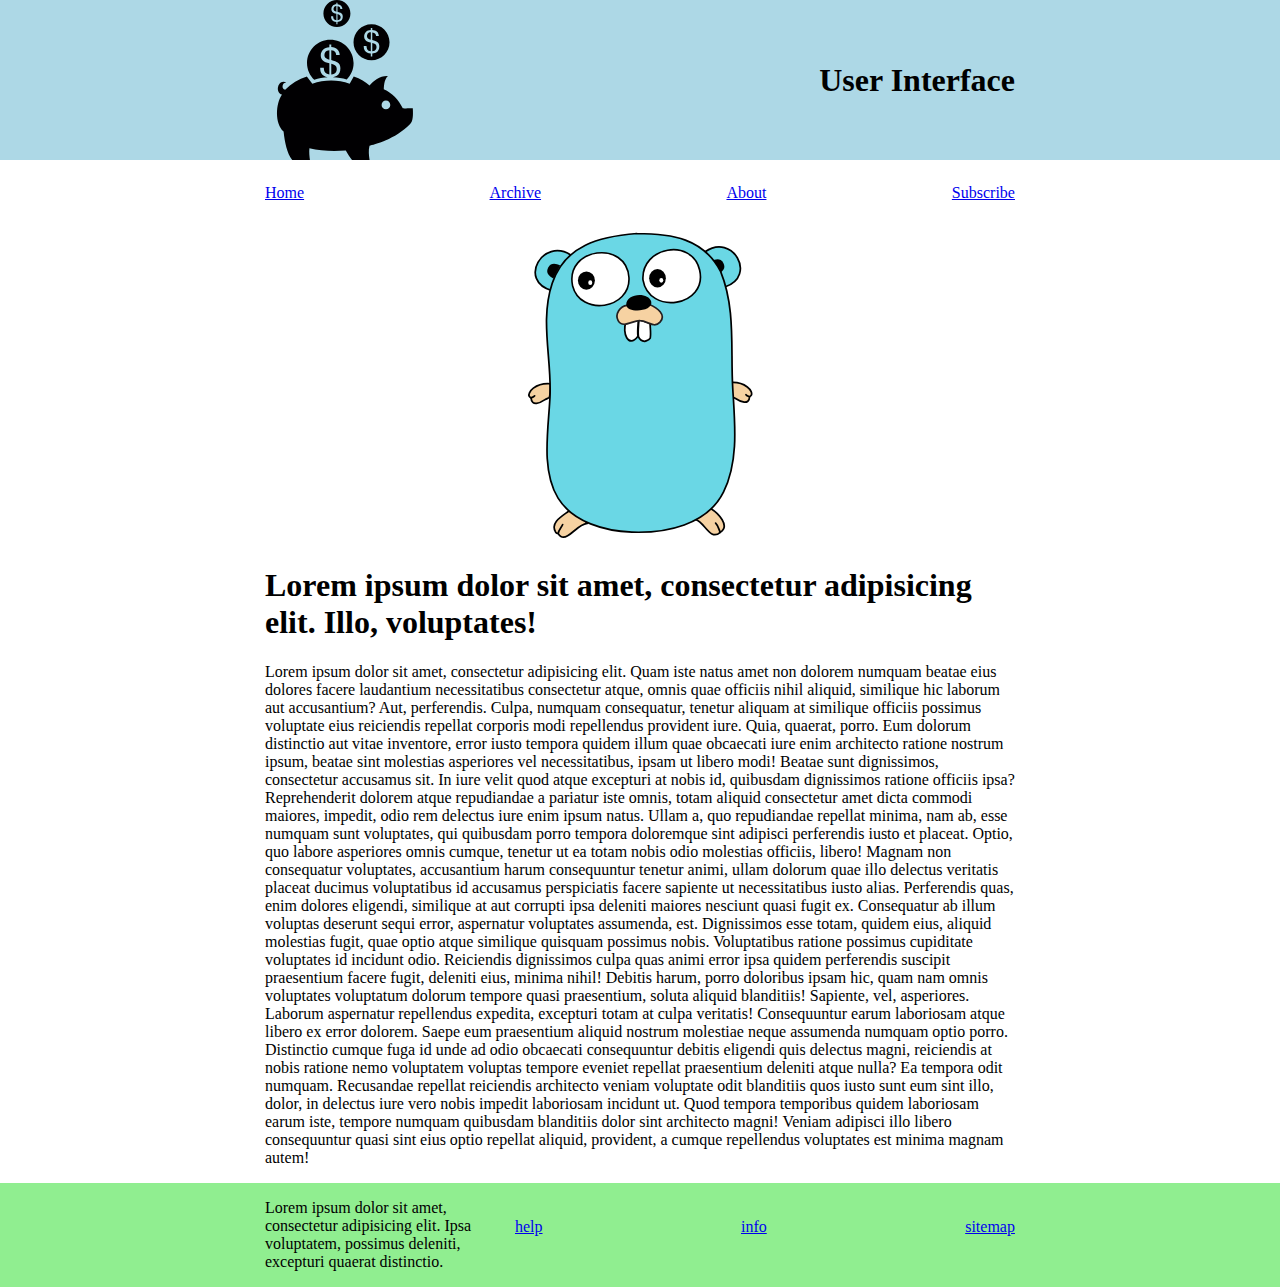
<file: talk/html-example/index.html>
<!DOCTYPE html>
<html lang="en">

<head>
    <meta charset="UTF-8">
    <meta name="viewport" content="width=device-width, initial-scale=1.0">
    <meta http-equiv="X-UA-Compatible" content="ie=edge">
    <link rel="stylesheet" href="style.css">
    <title>My Ugly Blog</title>
</head>

<body>

    <!-- START OMIT -->
    <header>
        <div class="container flexor">
            <img src="pig.svg" alt="A pig full of money.">
            <h1 class="title">User Interface</h1>
        </div>
    </header>
    <!-- END OMIT -->
    <nav>
        <div class="container flexcen">
            <a href="#">Home</a>
            <a href="#">Archive</a>
            <a href="#">About</a>
            <a href="#">Subscribe</a>
        </div>
    </nav>
    <main>
        <div class="container">
            <img src="gopher.svg" alt="A kind Gopher.">
            <h1>Lorem ipsum dolor sit amet, consectetur adipisicing elit. Illo, voluptates!</h1>
            <p>Lorem ipsum dolor sit amet, consectetur adipisicing elit. Quam iste natus amet non dolorem numquam beatae eius dolores facere laudantium necessitatibus consectetur atque, omnis quae officiis nihil aliquid, similique hic laborum aut accusantium?
                Aut, perferendis. Culpa, numquam consequatur, tenetur aliquam at similique officiis possimus voluptate eius reiciendis repellat corporis modi repellendus provident iure. Quia, quaerat, porro. Eum dolorum distinctio aut vitae inventore,
                error iusto tempora quidem illum quae obcaecati iure enim architecto ratione nostrum ipsum, beatae sint molestias asperiores vel necessitatibus, ipsam ut libero modi! Beatae sunt dignissimos, consectetur accusamus sit. In iure velit quod
                atque excepturi at nobis id, quibusdam dignissimos ratione officiis ipsa? Reprehenderit dolorem atque repudiandae a pariatur iste omnis, totam aliquid consectetur amet dicta commodi maiores, impedit, odio rem delectus iure enim ipsum natus.
                Ullam a, quo repudiandae repellat minima, nam ab, esse numquam sunt voluptates, qui quibusdam porro tempora doloremque sint adipisci perferendis iusto et placeat. Optio, quo labore asperiores omnis cumque, tenetur ut ea totam nobis odio
                molestias officiis, libero! Magnam non consequatur voluptates, accusantium harum consequuntur tenetur animi, ullam dolorum quae illo delectus veritatis placeat ducimus voluptatibus id accusamus perspiciatis facere sapiente ut necessitatibus
                iusto alias. Perferendis quas, enim dolores eligendi, similique at aut corrupti ipsa deleniti maiores nesciunt quasi fugit ex. Consequatur ab illum voluptas deserunt sequi error, aspernatur voluptates assumenda, est. Dignissimos esse totam,
                quidem eius, aliquid molestias fugit, quae optio atque similique quisquam possimus nobis. Voluptatibus ratione possimus cupiditate voluptates id incidunt odio. Reiciendis dignissimos culpa quas animi error ipsa quidem perferendis suscipit
                praesentium facere fugit, deleniti eius, minima nihil! Debitis harum, porro doloribus ipsam hic, quam nam omnis voluptates voluptatum dolorum tempore quasi praesentium, soluta aliquid blanditiis! Sapiente, vel, asperiores. Laborum aspernatur
                repellendus expedita, excepturi totam at culpa veritatis! Consequuntur earum laboriosam atque libero ex error dolorem. Saepe eum praesentium aliquid nostrum molestiae neque assumenda numquam optio porro. Distinctio cumque fuga id unde
                ad odio obcaecati consequuntur debitis eligendi quis delectus magni, reiciendis at nobis ratione nemo voluptatem voluptas tempore eveniet repellat praesentium deleniti atque nulla? Ea tempora odit numquam. Recusandae repellat reiciendis
                architecto veniam voluptate odit blanditiis quos iusto sunt eum sint illo, dolor, in delectus iure vero nobis impedit laboriosam incidunt ut. Quod tempora temporibus quidem laboriosam earum iste, tempore numquam quibusdam blanditiis dolor
                sint architecto magni! Veniam adipisci illo libero consequuntur quasi sint eius optio repellat aliquid, provident, a cumque repellendus voluptates est minima magnam autem!</p>
        </div>
    </main>
    <footer>
        <div class="container flexor">
            <p class="legal">Lorem ipsum dolor sit amet, consectetur adipisicing elit. Ipsa voluptatem, possimus deleniti, excepturi quaerat distinctio.</p>
            <nav class="link flexcen">
                <a href="#">help</a>
                <a href="#">info</a>
                <a href="#">sitemap</a>
            </nav>
        </div>
    </footer>

</body>

</html>
</file>
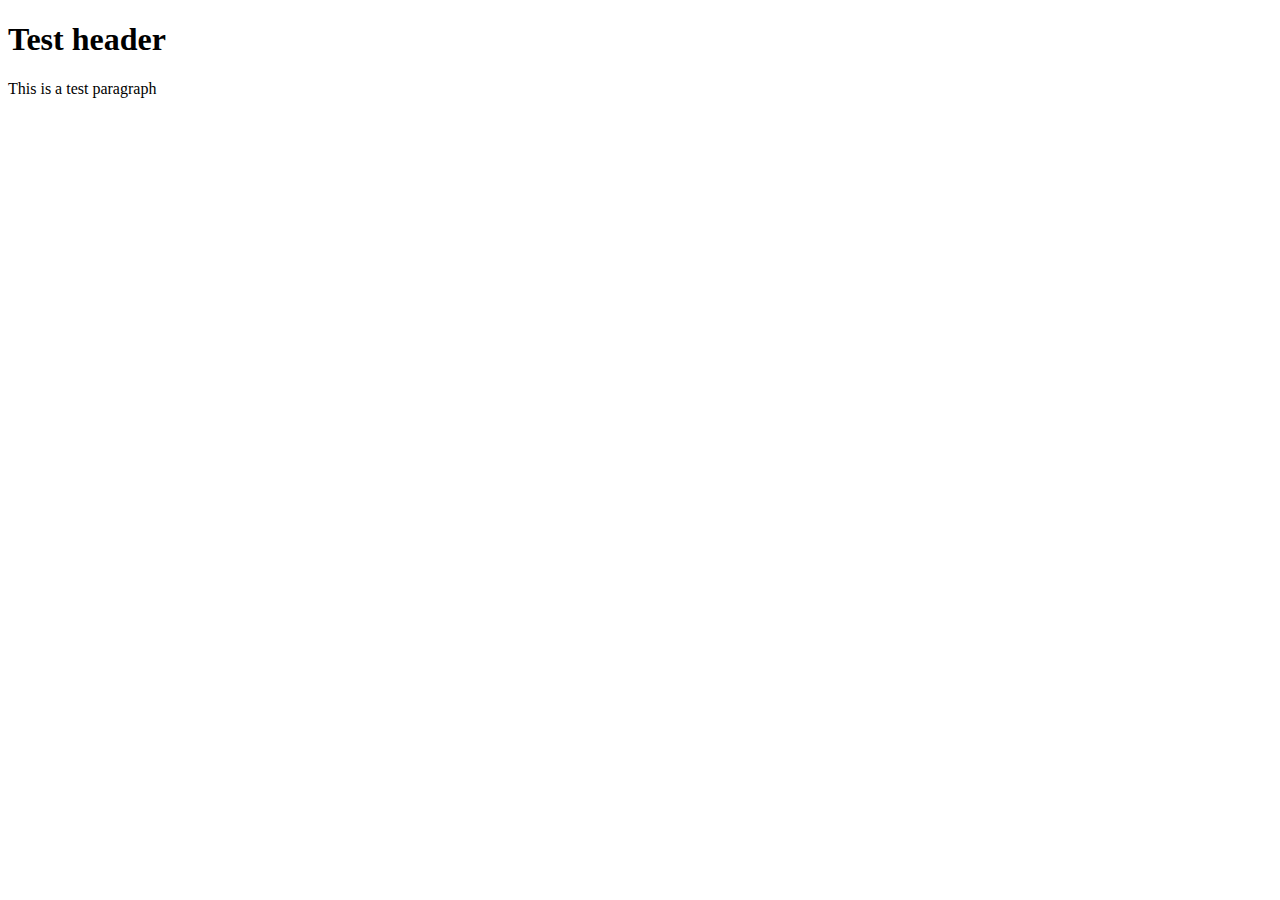
<file: in.html>
<!doctype html>
<html lang="en">
    <head>
        <meta charset="utf-8">
        <title>My title</title>
    </head>
    <body>
        <!-- This is a comment -->
        <h1>Test header</h1>
        <p>This is a test paragraph</p>
    </body>
</html>
</file>
<file: talk/html-example/style.css>
body {
    margin: 0;
    padding: 0;
}

/* START OMIT */
header {
    background-color: lightblue;
    height: 10em;
    margin-bottom: 1em;
}
/* END OMIT */

nav {
    margin-bottom: 1em;
    padding: 0.5em 0;
}

footer {
    background-color: lightgreen;
}

img {
    height: 100%;
}

.container {
    max-width: 750px;
    height: 100%;
    margin: 0 auto;
}

.flexor {
    display: flex;
    align-items: center;
}

.flexcen {
    display: flex;
    justify-content: space-between;
}

.title {
    margin-left: auto;
}

.legal {
    width: 33.333%;
}

.link {
    width: 66.666%;
}

main img {
    display: block;
    height: 20em;
    margin: 0 auto;
}
</file>
